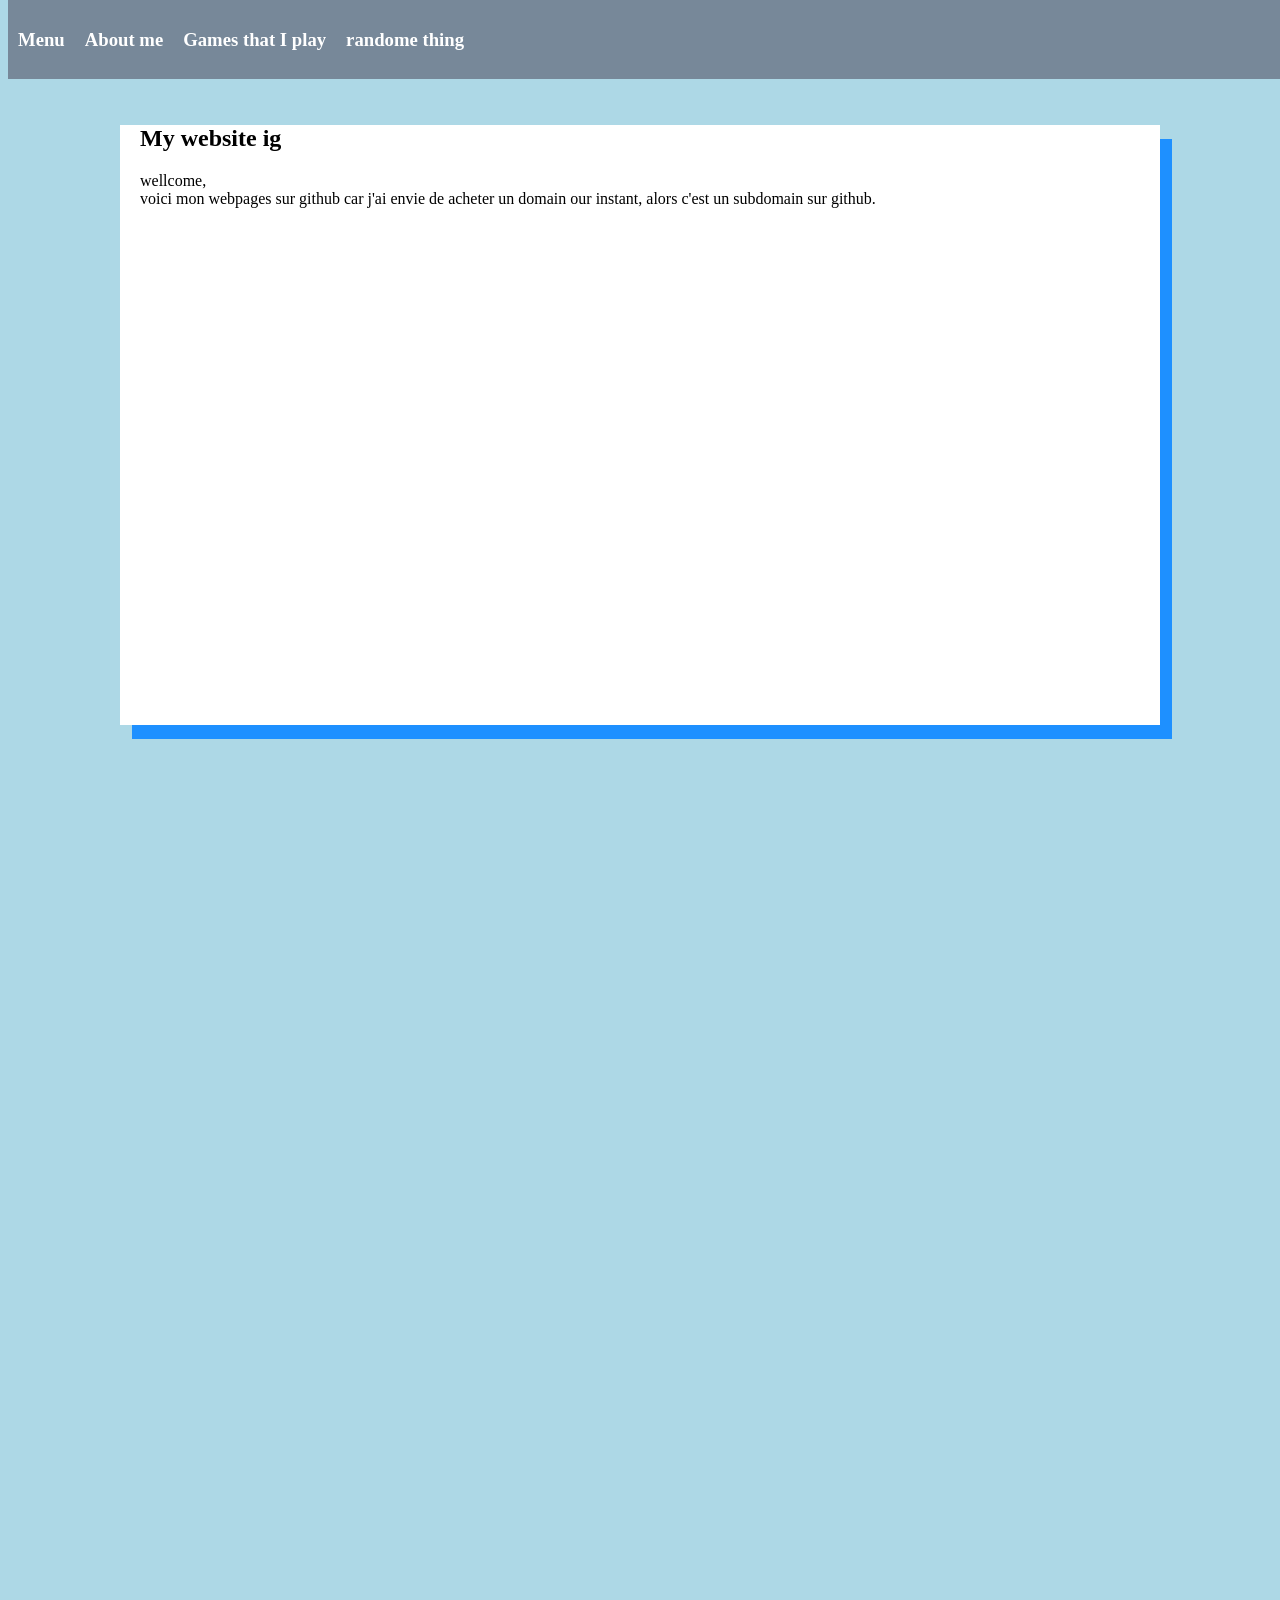
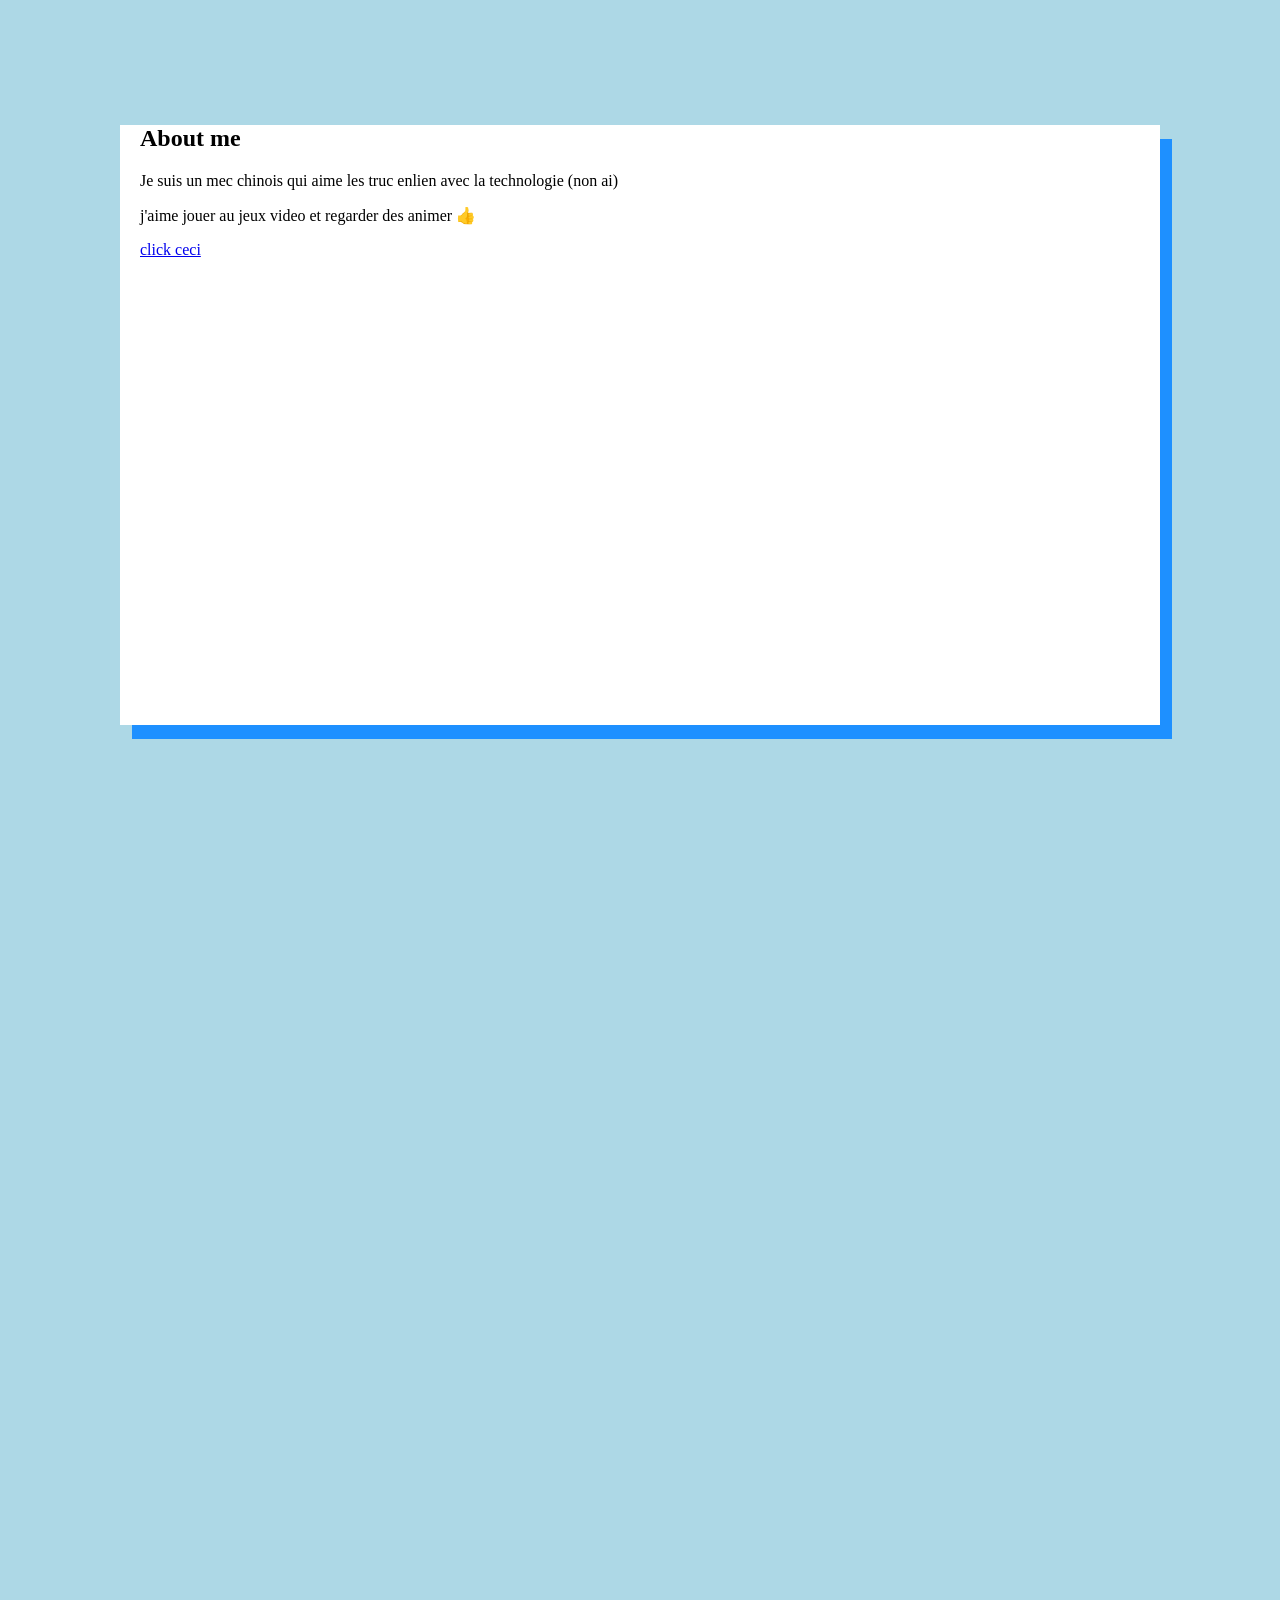
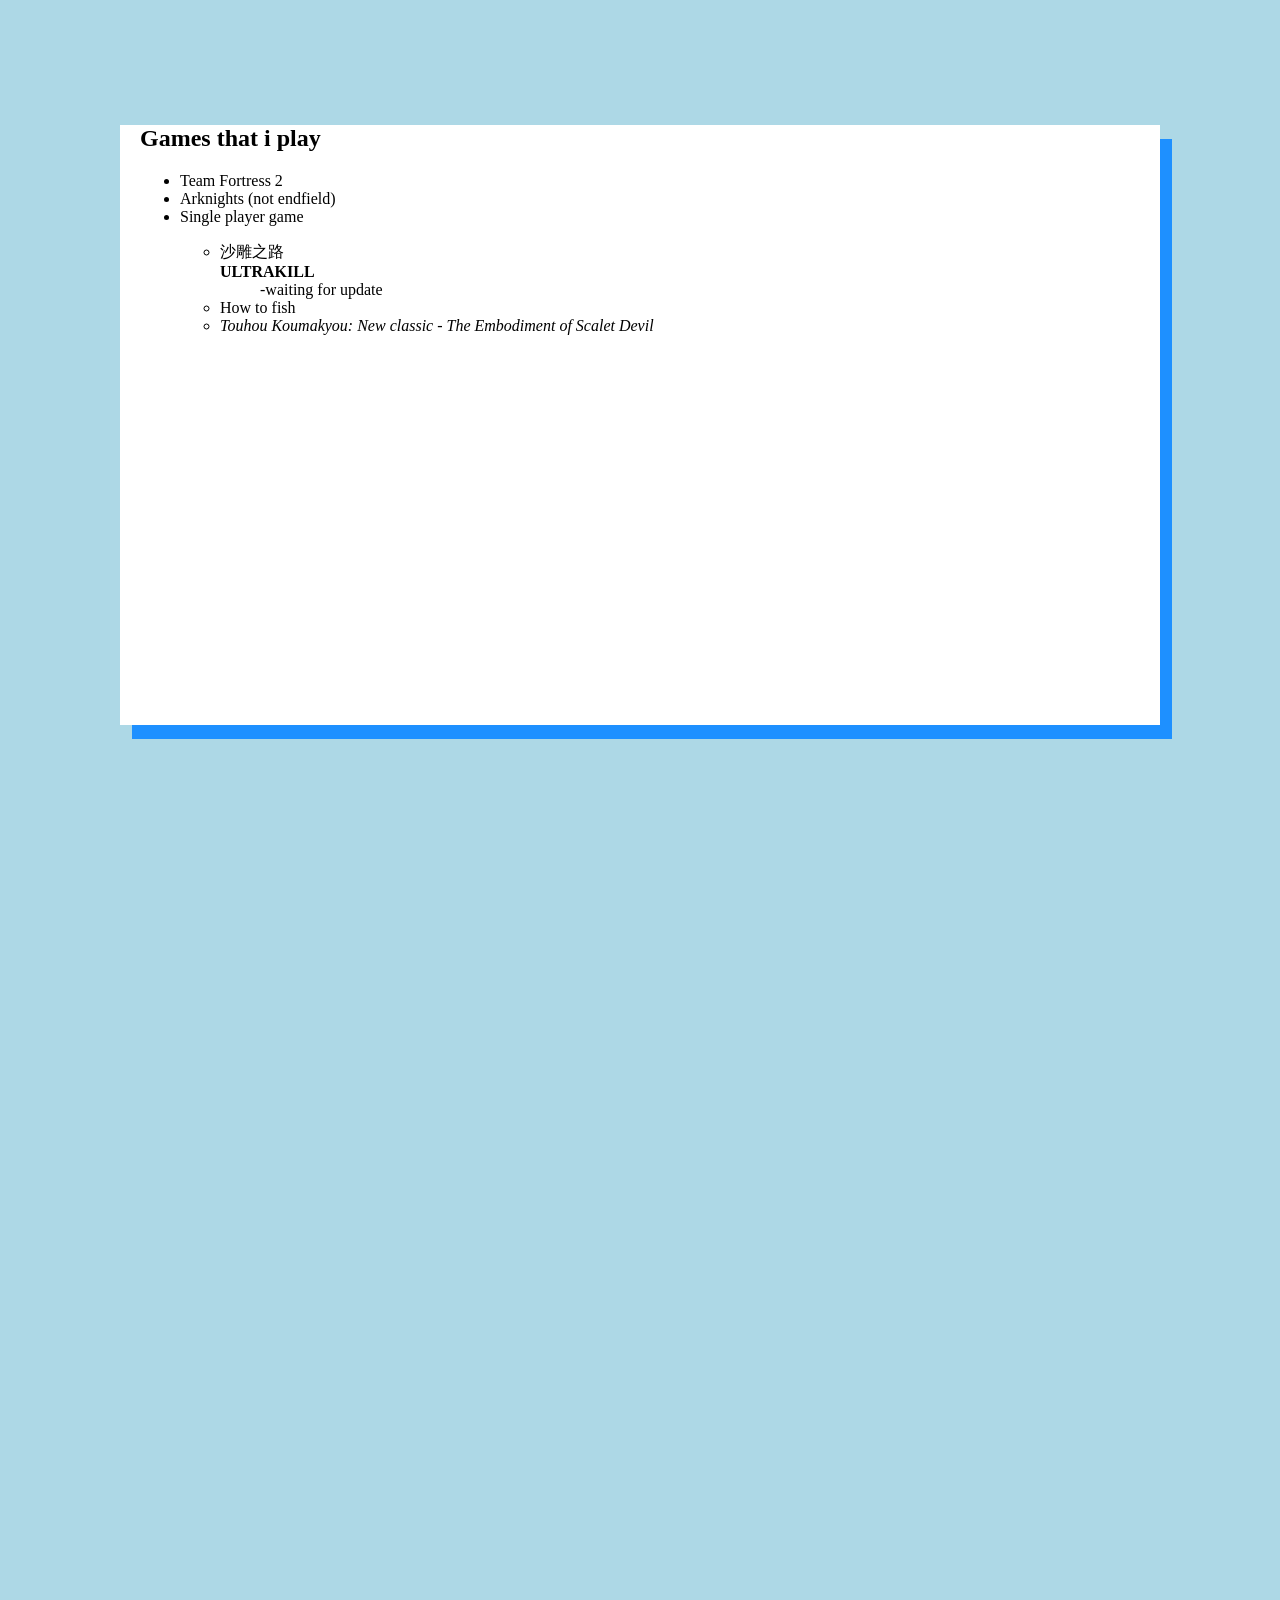
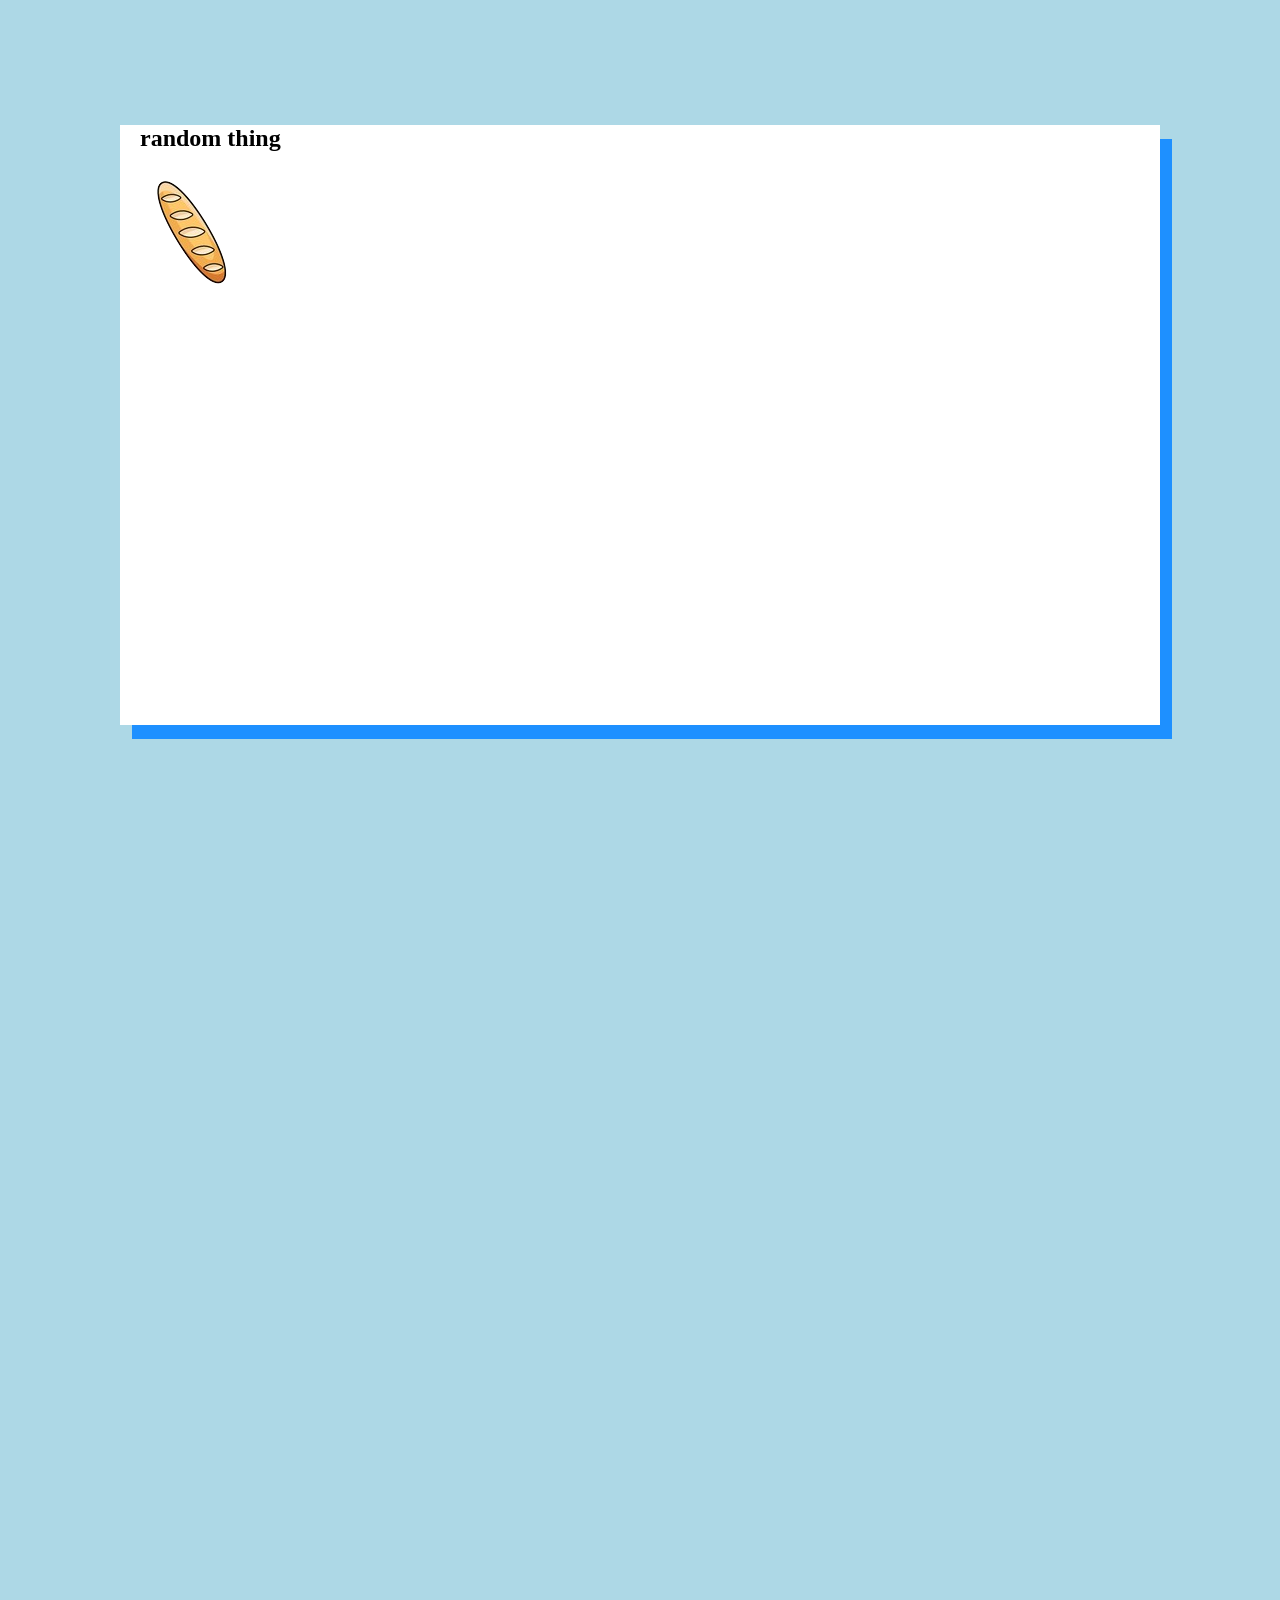
<file: index.html>
<!DOCTYPE html>

<head>
    <meta charset="UTF-8">
    <title>Evaneve123's website</title>
	<link rel="icon" type="image/png" href="favicon.png">
    <link rel="stylesheet" href="style.css">
</head>

<body>

	<header>
		<h3>
			<nav class="navbar">
				<ul class="nav-menu">
					<li><a href="#m">Menu</a></li>
					<li><a href="#a">About me</a></li>
					<li><a href="#g">Games that I play</a></li>
					<li><a href="#t">randome thing</a></li>
				</ul>
			</nav>
		</h3>
	</header>
	<div class="ov" id="ov">
		<div class="bg" id="bg">
			<button class="x" id="x" onclick="closee()" >&times;</button>
			<img src="baguettehd.png" alt="Image of a baguette">

			<div class="bg_body">
				A freshly baked baguette, heard that it could attract
				a 31 years old chimera ▼ᗜˬᗜ▼
			</div>
		</div>
	</div>

	<main>

		<section id="m">
			<h1>My website ig</h1>
			<p>
				wellcome,<br>voici mon webpages sur github car
				j'ai envie de acheter un domain our
				instant, alors c'est un subdomain sur github.
			</p>
		</section>

		<section id="a">
			<h1>About me</h1>
			<p>
				Je suis un mec chinois
				qui aime les truc enlien avec la
				technologie (non ai)
			</p>
			<p>j'aime jouer au jeux video et regarder des animer &#128077</p>
			<a href="https://watchbutdonotlearn.github.io/">click ceci</a>
		</section>

		<section id="g">
			<h1>Games that i play</h1>
			<ul>
				<li>Team Fortress 2</li>
				<li>Arknights (not endfield)</li>
				<li>Single player game</li>
				<ul>
					<dl>
					<li>沙雕之路</li>
					<dt><strong>ULTRAKILL</strong></dt>
					<dd> -waiting for update</dd>
					<li>How to fish</li>
					<li><i>Touhou Koumakyou: New classic - The Embodiment of Scalet Devil</i></li>
					</dl>
				</ul>
			</ul>

		</section>

		<section id="t">
			<h1>random thing</h1>
			<button class="button" onclick="opene()"><img src="baguette.png" alt="Image of a baguette"></button>
		</section>
	</main>

	<script src="script.js"></script>

</body>
</html>
</file>
<file: style.css>
header {
    background-color: lightslategray;
    margin-left: auto;
    margin-right: 0px;
    position: fixed;
    top: 0;
    width: 100%;
}

.navbar ul{
    list-style-type: none;
    background-color: lightslategray;
    margin: 0px;
    padding: 0px;
    overflow: hidden;
}

.navbar a {
    color: white;
    text-decoration: none;
    padding: 10px;
    display: block;
    text-align: center;
}

.navbar {
    margin: auto;
}

    .navbar a:hover {
        background-color: slategray;
    }

    .navbar li {
        float: left;
    }
.button {
    max-width: 25px;
    height: auto;
    background: none;
    border: 0px solid;
}

    .button:hover img {
        background-color: rgba(0, 0, 0, 0.2);
    }

.x {
    background: none;
    color: white;
    float: left;
}

.bg {
    position: relative;
    width: 350px;
    margin: 100px auto;
    padding: 20px;
    text-align: center;
    color: white;
    font-size: 30px;
}

    .bg img {
        max-width: 120%;
    }
.ov {
    display: none;
    position: fixed;
    inset: 0;
    width: 100%;
    height: 100%;
    background-color: rgba(0, 0, 0, 0.7);
    z-index: 1000;
}
section {
    margin-top: 125px;
    margin-bottom: 1000px;
    margin-left: auto;
    margin-right: auto;
    scroll-margin-top: 125px;
    background-color: white;
    min-height: 600px;
    max-width: 1000px;
    padding-left: 20px;
    padding-right: 20px;
    box-shadow: 12px 14px dodgerblue;
}

body {
    overflow: hidden;
    background-color: lightblue;
}
</file>
